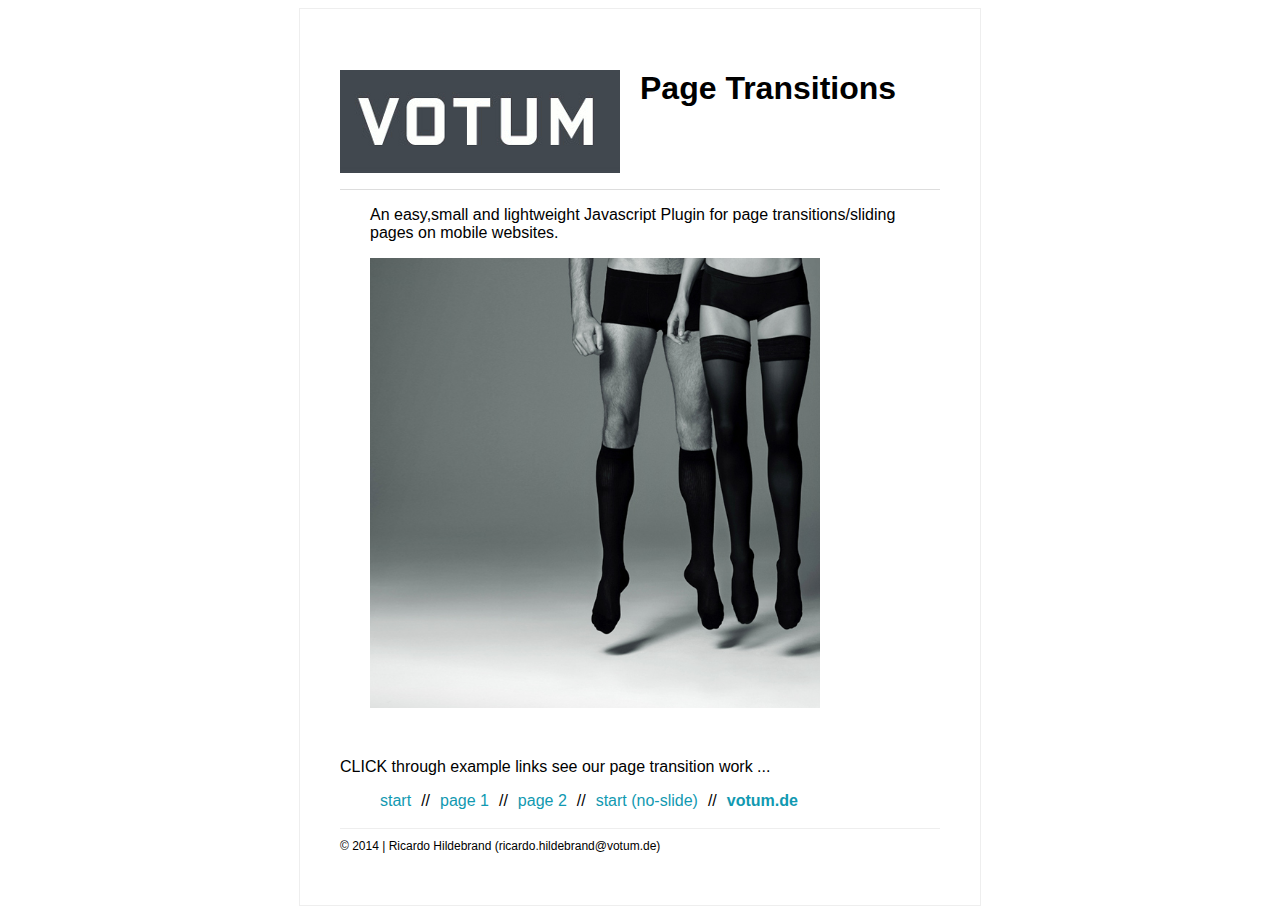
<file: demo/index.html>
<!DOCTYPE html>
<html>
<head>
    <title>Index - VOTUM page transitions plugin DEMO</title>
    <link href="styles.css" rel="stylesheet" type="text/css"/>
    <link href="../src/css/page.transition.css" rel="stylesheet" type="text/css"/>
    <script type="text/javascript" src="../src/js/domparser.polyfill.js"></script>
    <script type="text/javascript" src="../src/js/page.transition.min.js"></script>
</head>
<body>
<div id="wrapper">
    <header>
        <a href="index.html"><img src="img/votum.gif" title="votum page transition plugin"/></a>

        <h1>Page Transitions</h1>
    </header>
    <div id="main">
        <p>An easy,small and lightweight Javascript Plugin for page transitions/sliding pages on mobile
            websites.</p>
        <img src="img/page1.jpg" width="450"/>
    </div>
    <footer>
        <p>CLICK through example links see our page transition work ...</p>
        <ul>
            <li><a href="index.html">start</a></li>
            <li>//</li>
            <li><a href="page1.html">page 1</a></li>
            <li>//</li>
            <li><a href="page2.html">page 2</a></li>
            <li>//</li>
            <li><a href="index.html" data-no-slide>start (no-slide)</a></li>
            <li>//</li>
            <li><a href="http://www.votum.de" target="_blank"><strong>votum.de</strong></a></li>
        </ul>
        <p class="footnote">&copy; 2014 | Ricardo Hildebrand (ricardo.hildebrand@votum.de)</p>
    </footer>
</div>
<script>
    pageTransition({
        effectClasses: [ 'slide' ],
        effectClassesReverse: [ 'slide', 'reverse' ],
        afterSlideFunction: function() {
            /* Placeholder for a callback to get executed after each page transition. */
        },
        ajaxLoader: 'ajax-loader',
        noSlideAttr: 'data-no-slide',
        contentContainerSelector: 'body',
        cssSlideDuration: 705,
        headElementsToReplace: 'meta, link, title'
    });
</script>
</body>
</html>
</file>
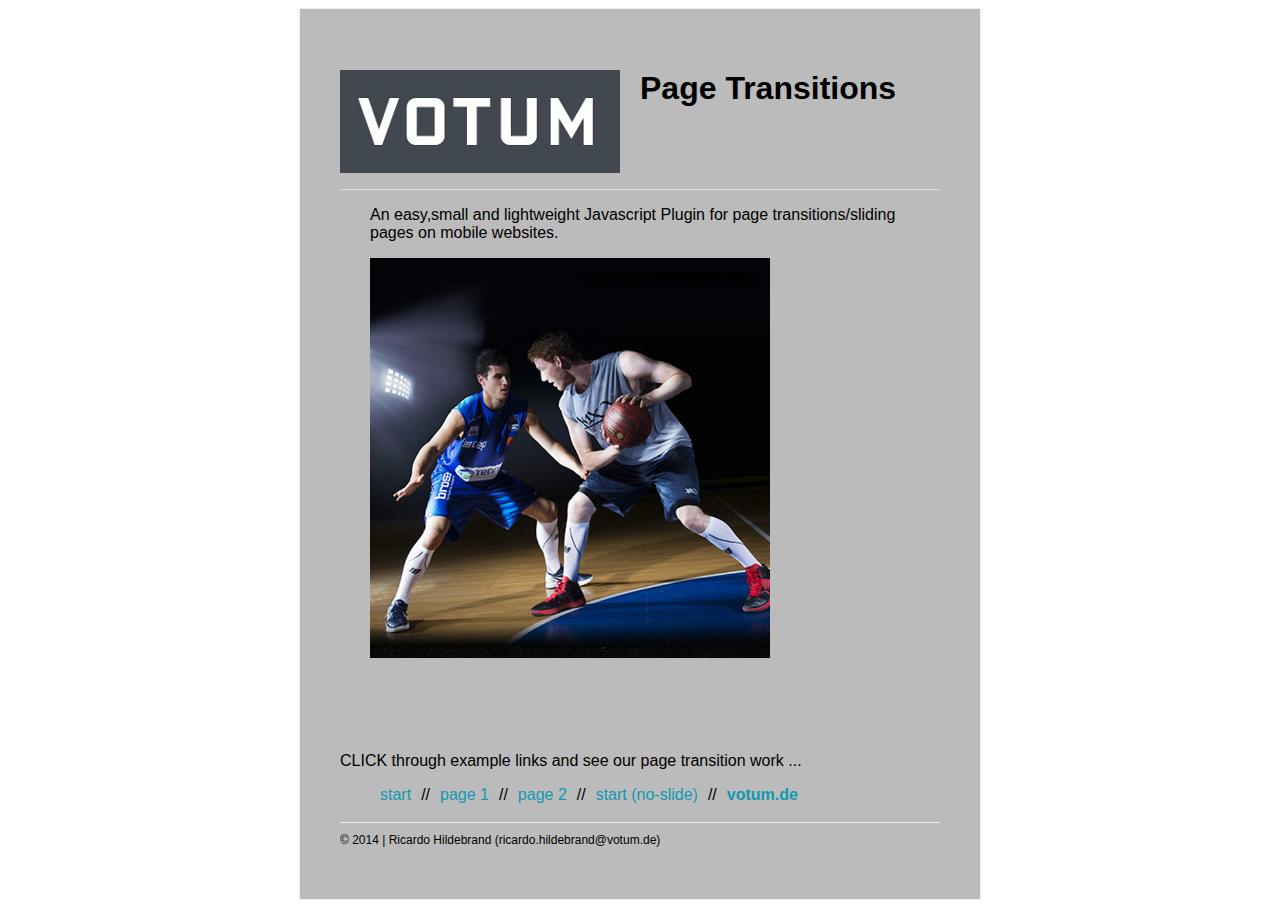
<file: demo/page1.html>
<!DOCTYPE html>
<html>
<head>
    <title>Page1 - VOTUM page transitions plugin DEMO</title>
    <link href="styles.css" rel="stylesheet" type="text/css"/>
    <link href="../src/css/page.transition.css" rel="stylesheet" type="text/css"/>
    <script type="text/javascript" src="../src/js/domparser.polyfill.js"></script>
    <script type="text/javascript" src="../src/js/page.transition.min.js"></script>
</head>
<body>
<div id="wrapper" class="page1">
    <header>
        <a href="index.html"><img src="img/votum.gif" title="votum page transition plugin"/></a>

        <h1>Page Transitions</h1>
    </header>
    <div id="main">
        <p>An easy,small and lightweight Javascript Plugin for page transitions/sliding pages on mobile
            websites.</p>
        <img src="img/page2.jpg" width="400"/>
    </div>
    <footer>
        <p>CLICK through example links and see our page transition work ...</p>
        <ul>
            <li><a href="index.html">start</a></li>
            <li>//</li>
            <li><a href="page1.html">page 1</a></li>
            <li>//</li>
            <li><a href="page2.html">page 2</a></li>
            <li>//</li>
            <li><a href="index.html" data-no-slide>start (no-slide)</a></li>
            <li>//</li>
            <li><a href="http://www.votum.de" target="_blank"><strong>votum.de</strong></a></li>
        </ul>
        <p class="footnote">&copy; 2014 | Ricardo Hildebrand (ricardo.hildebrand@votum.de)</p>
    </footer>
</div>
<script>
        pageTransition();
</script>
</body>
</html>
</file>
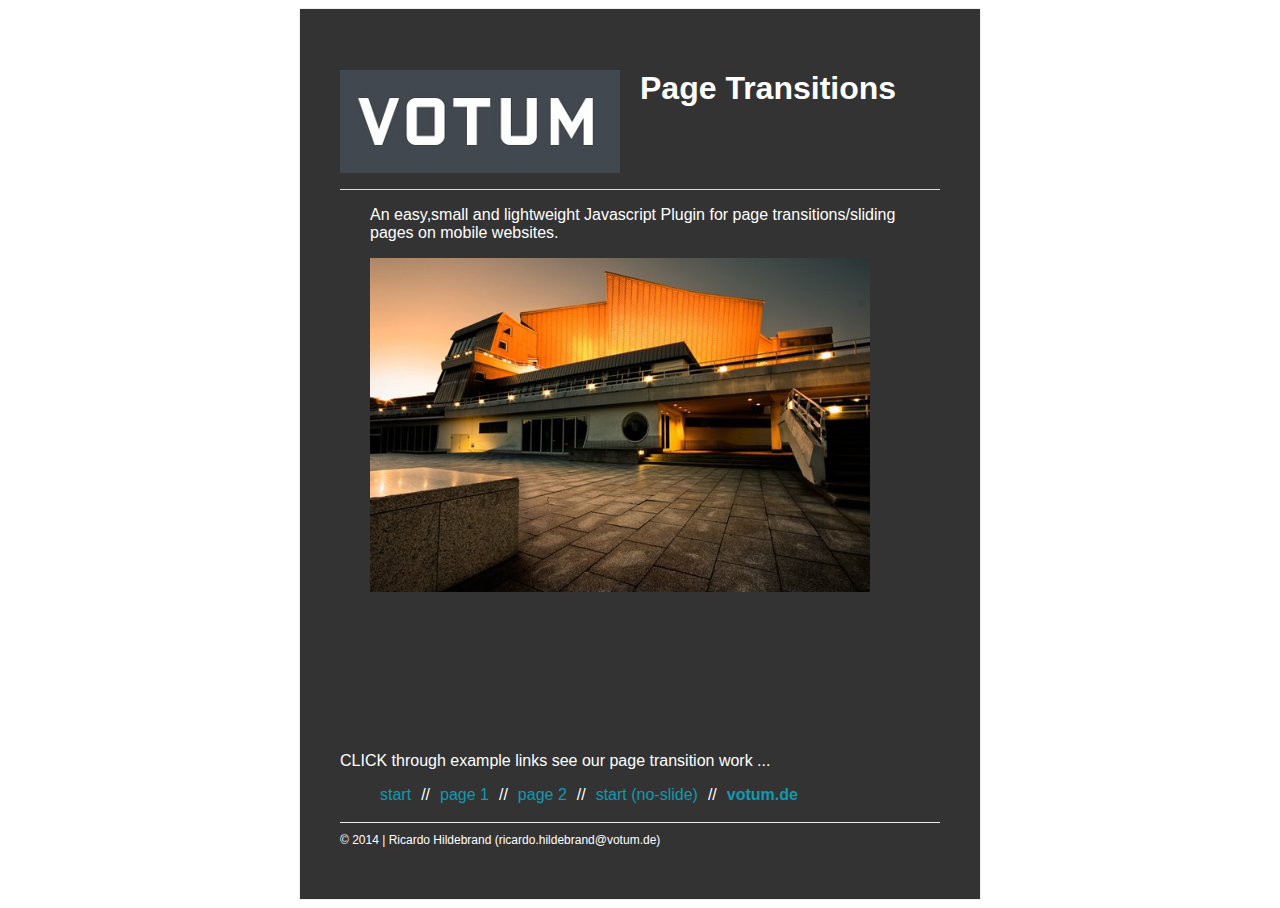
<file: demo/page2.html>
<!DOCTYPE html>
<html>
<head>
    <title>Page2 - VOTUM page transitions plugin DEMO</title>
    <link href="styles.css" rel="stylesheet" type="text/css"/>
    <link href="../src/css/page.transition.css" rel="stylesheet" type="text/css"/>
    <script type="text/javascript" src="../src/js/domparser.polyfill.js"></script>
    <script type="text/javascript" src="../src/js/page.transition.min.js"></script>
</head>
<body>
<div id="wrapper" class="page2">
    <header>
        <a href="index.html"><img src="img/votum.gif" title="votum page transition plugin"/></a>

        <h1>Page Transitions</h1>
    </header>
    <div id="main">
        <p>An easy,small and lightweight Javascript Plugin for page transitions/sliding pages on mobile
            websites.</p>
        <img src="img/page3.jpg" width="500"/>
    </div>
    <footer>
        <p>CLICK through example links see our page transition work ...</p>
        <ul>
            <li><a href="index.html">start</a></li>
            <li>//</li>
            <li><a href="page1.html">page 1</a></li>
            <li>//</li>
            <li><a href="page2.html">page 2</a></li>
            <li>//</li>
            <li><a href="index.html" data-no-slide>start (no-slide)</a></li>
            <li>//</li>
            <li><a href="http://www.votum.de" target="_blank"><strong>votum.de</strong></a></li>
        </ul>
        <p class="footnote">&copy; 2014 | Ricardo Hildebrand (ricardo.hildebrand@votum.de)</p>
    </footer>
</div>
<script>
        pageTransition();
</script>
</body>
</html>
</file>
<file: demo/styles.css>
#wrapper {

  font-family: sans-serif;
  width: 600px;
  background: #fff;
  margin: 0 auto;
  overflow: hidden;
  border: 1px solid #eee;
  min-height: 500px;
  padding: 40px;
}

header img {
  float: left;
  margin-right: 20px;
}

header {
  border-bottom: 1px solid #ddd;
  margin-bottom: 10px;
  padding-bottom: 60px;
}

a {
  text-decoration: none;
  color: #1199b1;
}

.page1#wrapper {
  background: #bbb;
}

.page2#wrapper {
  background: #333;
  color: #fff;
}

#main {
  padding: 30px;
  padding-top: 0;
  min-height: 500px;
}

footer ul {
  padding-bottom: 20px;
}

footer ul li {
  float: left;
  margin-right: 10px;
  list-style: none;
}

#ajax-loader {
  z-index: 5;
  position: absolute;
  background: url('img/ajax-loader.gif');
  width: 31px;
  height: 31px;
  top: 40%;
  left: 50%;
  margin-left: -64px;
}

p.footnote {
  padding-top: 10px;
  font-size: 12px;
  border-top: 1px solid #eee;
}
</file>
<file: src/css/page.transition.css>
/* VOTUM Page Transition Plugin v0.1.1 Stylesheet*/

.slide {
  position: absolute;
  width: 100%;
  height: 100%;
  -webkit-transition: -webkit-transform 705ms linear;
  -moz-transition: -moz-transform 705ms linear;
  -o-transition: -o-transform 705ms linear;
  transition: transform 705ms linear;
}

.slide.out {
  -webkit-transform: translate(-100%, 0);
  -ms-transform: translate(-100%, 0);
  -o-transform: translate(-100%, 0);
  transform: translate(-100%, 0);
}

.slide.out.reverse {
  -webkit-transform: translate(100%, 0);
  -ms-transform: translate(100%, 0);
  -o-transform: translate(100%, 0);
  transform: translate(100%, 0);
}

.slide.new {
  -webkit-transform: translate(100%, 0);
  -ms-transform: translate(100%, 0);
  -o-transform: translate(100%, 0);
  transform: translate(100%, 0);
}

.slide.new.reverse {
  -webkit-transform: translate(-100%, 0);
  -ms-transform: translate(-100%, 0);
  -o-transform: translate(-100%, 0);
  transform: translate(-100%, 0);
}

.slide.new.in {
  -webkit-transform: translate(0, 0);
  -ms-transform: translate(0, 0);
  -o-transform: translate(0, 0);
  transform: translate(0, 0);
}

.slide.new.in.reverse {
  -webkit-transform: translate(0, 0);
  -ms-transform: translate(0, 0);
  -o-transform: translate(0, 0);
  transform: translate(0, 0);
}
</file>
